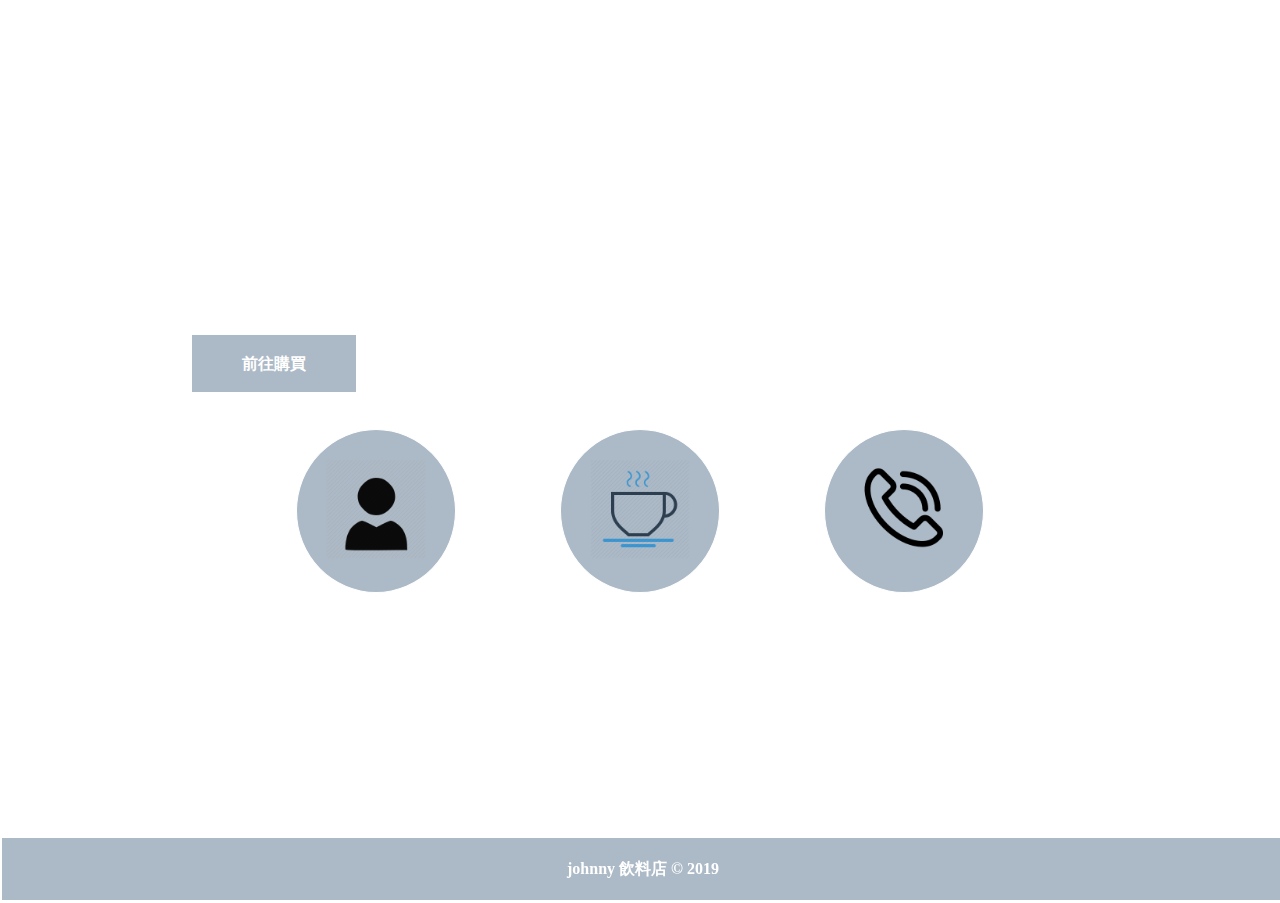
<file: index.html>
<!DOCTYPE html>
<html lang="zh">
<head>
    <meta charset="UTF-8">
    <title>dirnkweb</title>
    <link rel="stylesheet" href="index.css">
    <style>
        img
    {
    width: 100px;
    height: 100px;
    }
        </style>
    
</head>
<body>
    <div id="box">
        <nav>
            <a href="index.html" id="logo">johnny 飲料店</a>
            <div>
                <a href="about.html">關於我</a>
                <a href="#">故事</a>
                <a href="#">聯絡我</a>
            </div>
        </nav>
        <section id="content">
            <h1>我們是 johnny 飲料店</h1>
            <p>
                Lorem, ipsum dolor sit amet consectetur adipisicing elit. Optio, quas.
            </p>
            <a href="#">前往購買</a>
            <hr>
        </section>

        <section id="button">
            <!-- (a[href="#"]>img)*3 -->
            <a href="#" class="button-mr"><img src="user.png" alt="關於我"></a>
            <a href="#" class="button-mr"><img src="cup.png" alt="飲料"></a>
            <a href="#"><img src="iconfinder_multimedia-01_2849835.png" alt="聯絡我"></a>
        </section>
        
    </div>
    <footer>
       johnny 飲料店 &copy; 2019
    </footer>
</body>
</html>
</file>
<file: index.css>
/* 所有元素 */
* {
    /* 邊框 - bd */
    border: 0.5px solid rgba(255, 0, 0, 0);
    /* 字型 ff */
    font-family: 微軟正黑體;
    /* 字體顏色 c#XXX */
    color: #ffffff;
    /* 字體寬度 fw */
    font-weight: 600;
    margin: 0;
    padding: 0;
}

body, html {
    /* 高度 h100p */
    height: 100%;
    /* 背景圖片 bgi */
    background-image: url("https://images.unsplash.com/photo-1483962550854-480cf765f227?ixlib=rb-1.2.1&ixid=eyJhcHBfaWQiOjEyMDd9&auto=format&fit=crop&w=1055&q=80");
    /* 背景大小 bgz */
    background-size: cover;
}

/* 盒子區塊 */
#box {
    /* background-color: rgba(255, 0, 0, 0.3); */
    height: 500px;
    width: 900px;
    /* 外距：上 右 下 左 */
    margin: 20px auto 0 auto;
}

/* 導覽列區塊 */
#logo {
    /* 字體大小 fz2e */
    font-size: 2em;
}

nav a {
    /* 邊框底部 bdb */
    border-bottom: 1.5px solid #fff;
    /* 內距 p */
    padding: 7px 10px;
}

/* hover 滑入 */
nav a:hover {
    background-color: rgba(47, 81, 112, 0.4);
}

a {
    /* 文字裝飾 td */
    text-decoration: none;
}
/* 指 nav 裡面的 div */
nav div {
    /* 浮動：靠右 flr */
    float: right;
}

nav div a {
    margin-left: 40px;
}

/* 內容區塊 */
#content {
    width: 50%;
    margin-top: 100px;
}

#content a {
    border: 0.5px solid #fff;
    padding: 20px 50px;
    background-color: rgba(47, 81, 112, 0.4);
}

#content p {
    margin: 50px 0;
}

#content a:hover {
    background-color: rgba(47, 81, 112, 0);
}

/* 按扭區塊 */
#button {
    text-align: center;
    margin-top: 50px;
}

#button a {
    border: 0.5px solid #fff;
    padding: 28px;
    background-color: rgba(47, 81, 112, 0.4);
    border-radius: 50%;
    /* 行內區塊 dib */
    display: inline-block;
}

#button a.button-mr {
    margin-right: 100px;
}

#button a:hover {
    background-color: rgba(47, 81, 112, 0);
}

/* 頁尾 */
footer {
    background-color: rgba(47, 81, 112, 0.4);
    /* 定位：固定 psf */
    position: fixed;
    /* 底部距離 0 b0 */
    bottom: 0;
    width: 100%;
    height: 60px;
    text-align: center;
    /* 行高與高度相同：垂直至中，僅限一行內容 */
    line-height: 60px;
}

#about
{
    width: 800px;
    height: 500px;
    background-image: url("https://images.unsplash.com/photo-1501784050997-975d9fdb56d8?ixlib=rb-1.2.1&auto=format&fit=crop&w=1050&q=80");
    background-size: cover;
    /* 邊框 bd */
    border: 30px solid #fff;
    /* 區塊陰影：左右位移 上下位移 模糊量 顏色 */
    box-shadow: 0px 5px 10px rgba(0, 0, 0, 0.7);
    /* 外距：上 右 下 左 */
    margin: 100px auto 0 auto;
    /* 水平置中 tac */
    text-align: center;
    /* 垂直置中 一行文字 */
    line-height: 500px;
    /* 文字大小 fz20 */
    font-size: 20px;
    /* 文字陰影 ts - 與區塊陰影相同 */
    text-shadow: 0 3px 7px rgba(0, 0, 0, 0.3);
}
</file>
